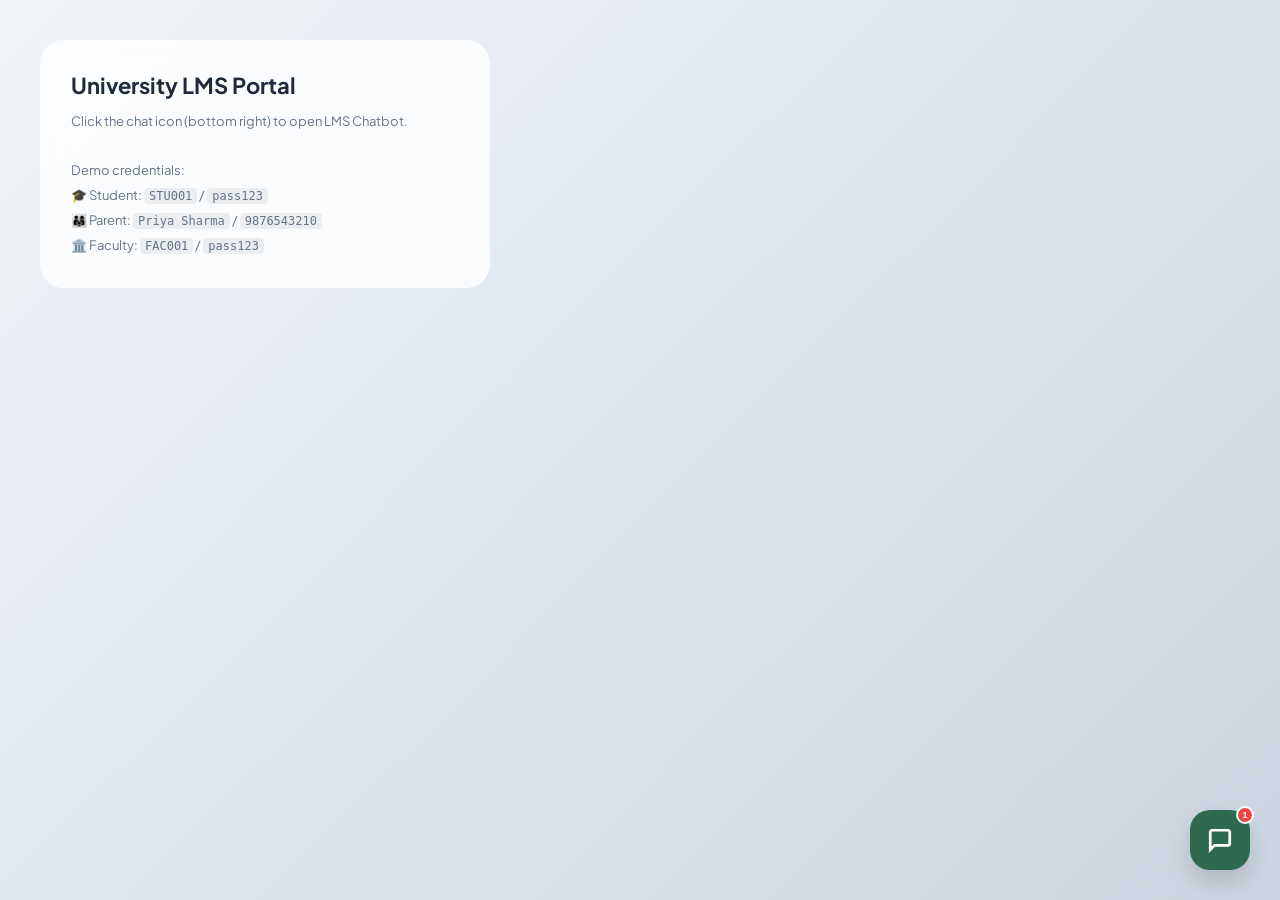
<file: LMS-ChatBot.html>
<!doctype html>
<html lang="en">
    <head>
        <meta charset="UTF-8" />
        <meta name="viewport" content="width=device-width, initial-scale=1.0" />
        <title>LMS Chatbot — College Portal</title>
        <link
            href="https://fonts.googleapis.com/css2?family=Plus+Jakarta+Sans:wght@400;500;600;700&display=swap"
            rel="stylesheet"
        />
        <style>
            :root {
                 --theme-color: #2d6a4f;
                 --primary: #2d6a4f;
                 --accent: #40916c;
}


            * {
                box-sizing: border-box;
                margin: 0;
                padding: 0;
            }
            body {
                font-family: "Plus Jakarta Sans", sans-serif;
                background: linear-gradient(135deg, #f1f5f9 0%, #cbd5e1 100%);
                min-height: 100vh;
                padding: 40px;
            }
            .info-layer {
                max-width: 450px;
                background: rgba(255, 255, 255, 0.8);
                backdrop-filter: blur(12px);
                padding: 30px;
                border-radius: 24px;
                border: 1px solid rgba(255, 255, 255, 0.6);
            }
            .info-layer h1 {
                font-size: 22px;
                color: #1e293b;
                margin-bottom: 10px;
            }
            .info-layer p {
                font-size: 13px;
                color: #64748b;
                line-height: 1.9;
            }
            .info-layer code {
                background: rgba(0, 0, 0, 0.06);
                padding: 1px 5px;
                border-radius: 4px;
                font-size: 12px;
            }

            #fab {
                position: fixed;
                bottom: 30px;
                right: 30px;
                width: 60px;
                height: 60px;
                border-radius: 20px;
                background: var(--theme-color);
                border: none;
                cursor: pointer;
                display: flex;
                align-items: center;
                justify-content: center;
                box-shadow: 0 12px 24px rgba(0, 0, 0, 0.15);
                z-index: 1000;
                transition: 0.3s cubic-bezier(0.175, 0.885, 0.32, 1.275);
            }
            #fab:hover {
                transform: scale(1.08);
                 background: #1b4332;
            }
            .badge {
                position: absolute;
                top: -4px;
                right: -4px;
                width: 18px;
                height: 18px;
                background: #ef4444;
                border-radius: 50%;
                border: 2px solid white;
                font-size: 9px;
                color: #fff;
                display: flex;
                align-items: center;
                justify-content: center;
                font-weight: 700;
            }

            #dialog {
                position: fixed;
                bottom: 30px;
                right: 30px;
                width: 355px;
                height: 500px;
                background: #fff;
                border-radius: 28px;
                display: none;
                flex-direction: column;
                z-index: 999;
                box-shadow: 0 25px 50px -12px rgba(0, 0, 0, 0.2);
                overflow: hidden;
                border: 1px solid #f1f5f9;
            }
            #dialog.open {
                display: flex;
                animation: slideIn 0.3s ease-out;
            }
            @keyframes slideIn {
                from {
                    opacity: 0;
                    transform: translateY(20px) scale(0.97);
                }
                to {
                    opacity: 1;
                    transform: translateY(0) scale(1);
                }
            }

            .dhead {
                background: linear-gradient(
                    135deg,
                    var(--primary) 0%,
                    var(--accent) 100%
                );
                transition: background 0.5s ease, filter 0.3s ease;
                

                padding: 16px 16px 13px;
                display: flex;
                align-items: center;
                justify-content: center;
                position: relative;
                flex-shrink: 0;
                transition: background 0.4s ease;
            }
            .user-left {
                position: absolute;
                left: 14px;
                display: none;
                align-items: center;
                gap: 4px;
                cursor: pointer;
            }
            .user-left.visible {
                display: flex;
            }
            .uav {
                width: 28px;
                height: 28px;
                border-radius: 50%;
                display: flex;
                align-items: center;
                justify-content: center;
                font-size: 12px;
                font-weight: 700;
                color: #fff;
                background: rgba(255, 255, 255, 0.25);
                border: 1.5px solid rgba(255, 255, 255, 0.5);
            }
            .dropdown-arrow {
                font-size: 8px;
                color: rgba(255, 255, 255, 0.8);
                margin-left: 1px;
            }
            .user-dropdown {
                position: absolute;
                top: 38px;
                left: 0;
                background: #fff;
                border: 1px solid #e4e0d8;
                border-radius: 10px;
                display: none;
                min-width: 110px;
                box-shadow: 0 4px 16px rgba(0, 0, 0, 0.1);
                z-index: 10;
                overflow: hidden;
            }
            .user-dropdown.show {
                display: block;
            }
            .dropdown-item {
                padding: 10px 13px;
                font-size: 12px;
                cursor: pointer;
                color: #1e293b;
                font-weight: 500;
            }
            .dropdown-item:hover {
                background: #f5f3ef;
            }
            .header-center {
                text-align: center;
            }
            .dlogo {
                font-size: 16px;
                font-weight: 700;
                color: #fff;
                letter-spacing: -0.2px;
            }
            .status-row {
                display: flex;
                align-items: center;
                justify-content: center;
                gap: 5px;
                margin-top: 4px;
            }
            .status-dot {
                width: 6px;
                height: 6px;
                background: #4ade80;
                border-radius: 50%;
                animation: blink 2s infinite;
            }
            @keyframes blink {
                0%,
                100% {
                    opacity: 1;
                }
                50% {
                    opacity: 0.4;
                }
            }
            .status-text {
                font-size: 10px;
                color: rgba(255, 255, 255, 0.8);
                font-weight: 500;
            }
            .dclose {
                position: absolute;
                right: 14px;
                width: 26px;
                height: 26px;
                border-radius: 50%;
                border: none;
                background: rgba(255, 255, 255, 0.2);
                color: #fff;
                cursor: pointer;
                font-size: 13px;
                display: flex;
                align-items: center;
                justify-content: center;
            }
            .dclose:hover {
                background: rgba(255, 255, 255, 0.3);
            }

            .screen {
                display: none;
                flex-direction: column;
                flex: 1;
                min-height: 0;
                overflow: hidden;
            }
            .screen.on {
                display: flex;
            }

            .role-pick-body {
                padding: 22px 18px;
                display: flex;
                flex-direction: column;
                gap: 11px;
                overflow-y: auto;
            }
            .rptitle {
                font-size: 15px;
                font-weight: 700;
                color: var(--text-main);
            }
            .rpsub {
                font-size: 12px;
                color: #64748b;
                line-height: 1.5;
                margin-bottom: 2px;
            }
            .rpcard {
                display: flex;
                align-items: center;
                gap: 13px;
                padding: 14px 15px;
                border-radius: 16px;
                border: 1px solid #e2e8f0;
                cursor: pointer;
                transition: all 0.2s;
                background: #fff;
            }
            .rpcard:hover {
                border-color: var(--primary);
                background: var(--primary-bg);
                transform: translateX(3px);
            }
            .rpicon {
                width: 40px;
                height: 40px;
                border-radius: 12px;
                display: flex;
                align-items: center;
                justify-content: center;
                font-size: 18px;
                flex-shrink: 0;
            }
            .ri-s {
                background: #d8f0e7;
            }
            .ri-p {
                background: #d6e4f0;
            }
            .ri-f {
                background: #f0e4d6;
            }
            .rpname {
                font-size: 13px;
                font-weight: 600;
                color: var(--text-main);
            }
            .rpdesc {
                font-size: 11px;
                color: #94a3b8;
                margin-top: 1px;
            }
            .rpchev {
                font-size: 16px;
                color: #cbd5e1;
                margin-left: auto;
            }

            .cred-body {
                padding: 18px;
                display: flex;
                flex-direction: column;
                gap: 12px;
                overflow-y: auto;
                flex: 1;
            }
            .cred-header {
                display: flex;
                align-items: center;
                gap: 10px;
                padding-bottom: 14px;
                border-bottom: 1px solid #f1f5f9;
                margin-bottom: 2px;
            }
            .back-btn {
                width: 30px;
                height: 30px;
                border-radius: 9px;
                border: 1px solid #e2e8f0;
                background: #f8fafc;
                cursor: pointer;
                font-size: 14px;
                color: #64748b;
                display: flex;
                align-items: center;
                justify-content: center;
                font-family: "Plus Jakarta Sans", sans-serif;
                flex-shrink: 0;
            }
            .back-btn:hover {
                background: #f1f5f9;
            }
            .cred-role-icon {
                width: 36px;
                height: 36px;
                border-radius: 10px;
                display: flex;
                align-items: center;
                justify-content: center;
                font-size: 17px;
                flex-shrink: 0;
            }
            .cred-title {
                font-size: 14px;
                font-weight: 700;
                color: var(--text-main);
            }
            .cred-sub {
                font-size: 11px;
                color: #94a3b8;
                margin-top: 1px;
            }
            .finp-label {
                font-size: 11px;
                font-weight: 600;
                color: #64748b;
                margin-bottom: 5px;
            }
            .finp-wrap {
                display: flex;
                flex-direction: column;
                gap: 4px;
            }
            .finp {
                width: 100%;
                padding: 12px 14px;
                border-radius: 12px;
                border: 1.5px solid #e2e8f0;
                font-family: "Plus Jakarta Sans", sans-serif;
                font-size: 13px;
                color: var(--text-main);
                outline: none;
                transition:
                    border-color 0.2s,
                    box-shadow 0.2s;
                background: #fafbfc;
            }
            .finp:focus {
                border-color: var(--primary);
                box-shadow: 0 0 0 3px rgba(45, 106, 79, 0.1);
                background: #fff;
            }
            .finp::placeholder {
                color: #94a3b8;
            }
            .hint-box {
                background: #f8fafc;
                border: 1px solid #e2e8f0;
                border-radius: 10px;
                padding: 10px 12px;
                font-size: 11px;
                color: #64748b;
                line-height: 1.6;
            }
            .hint-box strong {
                color: var(--text-main);
                font-weight: 600;
            }
            .err {
                font-size: 11px;
                color: #ef4444;
                text-align: center;
                min-height: 15px;
                font-weight: 500;
            }
            .signin-btn {
                width: 100%;
                padding: 14px;
                border-radius: 14px;
                border: none;
                color: #fff;
                font-family: "Plus Jakarta Sans", sans-serif;
                font-size: 13px;
                font-weight: 700;
                cursor: pointer;
                transition:
                    opacity 0.2s,
                    transform 0.1s;
                margin-top: 2px;
            }
            .signin-btn:hover {
                opacity: 0.9;
            }
            .signin-btn:active {
                transform: scale(0.98);
            }
            .btn-s {
                background: linear-gradient(135deg, #2d6a4f, #40916c);
            }
            .btn-p {
                background: linear-gradient(135deg, #1d3557, #457b9d);
            }
            .btn-f {
                background: linear-gradient(135deg, #7b3f00, #9c6644);
            }

            .faq-body {
                display: flex;
                flex-direction: column;
                flex: 1;
                min-height: 0;
            }
            .ubar-faq {
                padding: 10px 14px 9px;
                border-bottom: 1px solid #f1f5f9;
                display: flex;
                align-items: center;
                gap: 8px;
                flex-shrink: 0;
                background: #fafbfc;
            }
            .uname {
                font-size: 12px;
                font-weight: 600;
                color: var(--text-main);
                flex: 1;
            }
            .rtag {
                font-size: 10px;
                padding: 3px 9px;
                border-radius: 20px;
                font-weight: 600;
            }
            .rt-s {
                background: #d8f0e7;
                color: #1a4a35;
            }
            .rt-p {
                background: #d6e4f0;
                color: #0e2035;
            }
            .rt-f {
                background: #f0e4d6;
                color: #4a2600;
            }
            .fscroll {
                flex: 1;
                overflow-y: auto;
                padding: 14px 14px 10px;
            }
            .fscroll::-webkit-scrollbar {
                width: 3px;
            }
            .fscroll::-webkit-scrollbar-thumb {
                background: #e2e8f0;
                border-radius: 3px;
            }
            .faq-intro {
                margin: 10px 12px;
                padding: 10px;
                background: #f3f1ec;
                border-radius: 12px;
                font-size: 14px;
            }
            .faq-box {
    display: inline-flex;
    flex-direction: column;

    padding: 12px 14px;
    border-radius: 14px;

    background: rgba(255, 255, 255, 0.9);
    backdrop-filter: blur(12px);

    border: 1px solid rgba(0,0,0,0.08);

    /* 🔥 ADD THIS SHADOW */
    box-shadow: 
        0 8px 25px rgba(0, 0, 0, 0.15),   /* main shadow */
        0 2px 6px rgba(0, 0, 0, 0.08);    /* soft inner depth */

    width: fit-content;
    max-width: 80%;

    gap: 8px;
    align-self: flex-start;
}

.faq-box button {
    padding: 6px 12px;

    border: none;
    border-radius: 8px;

    background: white;
    color: black;

    text-align: left;
    cursor: pointer;

    font-size: 13px;

    white-space: nowrap;   /* 🔥 important */
}



            .dropdown-container {
                margin-bottom: 6px;
            }
            .dropdown-title {
                background: var(--primary);
                color: white;
                padding: 5px 5px;
                border-radius: 50px;
                margin-bottom: 2px;
                font-size: 13px;
                cursor: pointer;
                display: block;
                width: 172px;
                text-align: center;
            }
            .dropdown-title:hover {
                background: var(--accent);
            }
            .dropdown-title:hover,
            .dropdown-title:focus,
            .dropdown-title:active {
                background: #2f3437 !important;
                color: white !important;
                outline: none;
            }

            .dropdown-content.visible {
                display: block;
            }
            .fq {
                display: flex;
                align-items: center;
                justify-content: space-between;
                padding: 9px 12px;
                border-radius: 10px;
                border: 1px solid #e2e8f0;
                background: #fff;
                font-size: 12px;
                color: var(--text-main);
                cursor: pointer;
                margin-bottom: 5px;
                transition: all 0.15s;
                line-height: 1.4;
                font-weight: 500;
            }
            .fq:hover {
                background: var(--primary-bg);
                border-color: var(--primary);
            }
            .fq span {
                font-size: 11px;
                color: #94a3b8;
                flex-shrink: 0;
                margin-left: 6px;
            }
            .inpbar {
                padding: 10px 14px 14px;
                border-top: 1px solid #f1f5f9;
                display: flex;
                gap: 8px;
                align-items: center;
                flex-shrink: 0;
                background: #fff;
            }
            .cinp {
                flex: 1;
                padding: 11px 15px;
                border-radius: 25px;
                border: 1.5px solid #e2e8f0;
                background: #f8fafc;
                font-family: "Plus Jakarta Sans", sans-serif;
                font-size: 12.5px;
                color: var(--text-main);
                outline: none;
                transition: border-color 0.2s;
            }
            .cinp:focus {
                border-color: var(--primary);
                background: #fff;
            }
            .cinp::placeholder {
                color: #94a3b8;
            }
            .csend {
                width: 38px;
                height: 38px;
                border-radius: 50%;
                border: none;
                color: #fff;
                cursor: pointer;
                display: flex;
                align-items: center;
                justify-content: center;
                flex-shrink: 0;
                transition:
                    opacity 0.15s,
                    transform 0.1s;
                background: var(--primary);
            }
            .csend:hover {
                opacity: 0.88;
            }
            .csend:active {
                transform: scale(0.95);
            }

            .chat-body {
                display: flex;
                flex-direction: column;
                flex: 1;
                min-height: 0;
            }
            .ctopbar {
                padding: 11px 14px 9px;
                border-bottom: 1px solid #f1f5f9;
                display: flex;
                align-items: center;
                gap: 9px;
                flex-shrink: 0;
                background: #fafbfc;
            }
            .backbtn {
                width: 28px;
                height: 28px;
                border-radius: 8px;
                border: 1px solid #e2e8f0;
                background: #fff;
                cursor: pointer;
                font-size: 13px;
                color: #64748b;
                display: flex;
                align-items: center;
                justify-content: center;
                font-family: "Plus Jakarta Sans", sans-serif;
            }
            .backbtn:hover {
                background: #f1f5f9;
            }
            .ctopic {
                font-size: 12.5px;
                font-weight: 600;
                color: var(--text-main);
                flex: 1;
                white-space: nowrap;
                overflow: hidden;
                text-overflow: ellipsis;
            }
            .msgs {
                flex: 1;
                overflow-y: auto;
                padding: 14px;
                display: flex;
                flex-direction: column;
                gap: 12px;
                background: #fafafa;
            }
            .msg.bot {
    gap: 5px;   /* controls space between emoji & bubble */
}
            .msgs::-webkit-scrollbar {
                width: 3px;
            }
            .msgs::-webkit-scrollbar-thumb {
                background: #e2e8f0;
                border-radius: 3px;
            }
            .msg {
    display: flex;
    margin-bottom: 14px;
}

/* USER SIDE */
.usr {
    justify-content: flex-end;
}

.bot {
    justify-content: flex-start;
}
            @keyframes fu {
                from {
                    opacity: 0;
                    transform: translateY(5px);
                }
                to {
                    opacity: 1;
                    transform: translateY(0);
                }
            }
            .mav {
                width: 28px;
                height: 28px;
                border-radius: 10px;
                display: flex;
                align-items: center;
                justify-content: center;
                font-size: 14px;
                flex-shrink: 0;
                margin-top: 1px;
                background: #fff;
                box-shadow: 0 1px 4px rgba(0, 0, 0, 0.07);
            }
            .mav-usr {
                background: var(--primary);
                color: #fff;
                font-size: 10px;
                font-weight: 700;
            }
            .bub {
    display: inline-block;   /* 🔥 IMPORTANT */
    padding: 6px 10px;
    border-radius: 12px;

    max-width: 60%;          /* limits long messages */
    width: fit-content;      /* adjusts to text */

    word-wrap: break-word;
    line-height: 1.4;
    font-size: 14px;
}


/* USER BUBBLE (BLACK) */
.bub-usr {
    background: var(--theme-color);
    color: white;
    border-bottom-right-radius: 4px;
}

/* BOT BUBBLE (GREY) */
.bub-bot {
    background: #e6e3dc;
    color: black;
    border-bottom-left-radius: 4px;
}

/* BOT ICON */
.bot-icon {
    width: 28px;
    height: 28px;
    margin-right: 8px;
}
            .btime {
                font-size: 9.5px;
                color: #94a3b8;
                margin-top: 3px;
            }
            .usr .btime {
                text-align: right;
            }
            .dots {
                display: flex;
                gap: 4px;
                padding: 4px 2px;
                align-items: center;
            }
            .tdot {
                width: 6px;
                height: 6px;
                background: var(--primary);
                border-radius: 50%;
                animation: bounce 1.4s infinite ease-in-out;
            }
            .tdot:nth-child(2) {
                animation-delay: 0.2s;
            }
            .tdot:nth-child(3) {
                animation-delay: 0.4s;
            }
            @keyframes bounce {
                0%,
                80%,
                100% {
                    transform: scale(0);
                }
                40% {
                    transform: scale(1);
                }
            }
            .dropdown-content {
    display: none;
}

.dropdown-content.visible {
    display: block;
}
#faqChat {
    margin-top: 0;
    padding-top: 5px;
}
.dot {
    height: 6px;
    width: 6px;
    margin: 0 2px;
    background-color: black;
    border-radius: 50%;
    display: inline-block;
    animation: blink 1.4s infinite;
}

.dot:nth-child(2) {
    animation-delay: 0.2s;
}
.dot:nth-child(3) {
    animation-delay: 0.4s;
}

@keyframes blink {
    0% { opacity: 0.2; }
    20% { opacity: 1; }
    100% { opacity: 0.2; }
}
.user-icon {
    width: 20px;
    height: 20px;
    border-radius: 50%;
    background: var(--theme-color);  /* you can change color */
    color: white;

    display: flex;
    align-items: center;
    justify-content: center;

    font-size: 10px;
    font-weight: bold;
}



        </style>
    </head>
    <body>
        <div class="info-layer">
            <h1>University LMS Portal</h1>
            <p>
                Click the chat icon (bottom right) to open LMS Chatbot.<br /><br />
                Demo credentials:<br />
                🎓 Student: <code>STU001</code> / <code>pass123</code><br />
                👨‍👩‍👧 Parent: <code>Priya Sharma</code> / <code>9876543210</code
                ><br />
                🏛️ Faculty: <code>FAC001</code> / <code>pass123</code>
            </p>
        </div>

        <button id="fab" onclick="toggleDialog()">
            <svg
                width="26"
                height="26"
                viewBox="0 0 24 24"
                fill="none"
                stroke="white"
                stroke-width="2.5"
            >
                <path
                    d="M21 15a2 2 0 0 1-2 2H7l-4 4V5a2 2 0 0 1 2-2h14a2 2 0 0 1 2 2z"
                />
            </svg>
            <div class="badge">1</div>
        </button>

        <div id="dialog">
            <div class="dhead" id="dhead">
                <div
                    class="user-left"
                    id="userSection"
                    onclick="toggleUserMenu(event)"
                >
                    <div class="uav" id="uav">S</div>
                    <span class="dropdown-arrow">▼</span>
                    <div class="user-dropdown" id="userDropdown">
                        <div class="dropdown-item" onclick="doSignout(event)">
                            Sign out
                        </div>
                    </div>
                </div>
                <div class="header-center">
                    <div class="dlogo">LMS Chatbot</div>
                    <div class="status-row">
                        <div class="status-dot"></div>
                        <span class="status-text" id="status-text"
                            >Select your role</span
                        >
                    </div>
                </div>
                <button class="dclose" onclick="toggleDialog()">✕</button>
            </div>

            <div class="screen on" id="sc-role">
                <div class="role-pick-body">
                    <div class="rptitle">Who are you?</div>
                    <div class="rpsub">
                        Select your role to continue to sign in.
                    </div>
                    <div class="rpcard" onclick="goToCredentials('s')">
                        <div class="rpicon ri-s">🎓</div>
                        <div>
                            <div class="rpname">Student</div>
                            <div class="rpdesc">Timetable, marks & fees</div>
                        </div>
                        <div class="rpchev">›</div>
                    </div>
                    <div class="rpcard" onclick="goToCredentials('p')">
                        <div class="rpicon ri-p">👨‍👩‍👧</div>
                        <div>
                            <div class="rpname">Parent</div>
                            <div class="rpdesc">
                                Ward's progress & attendance
                            </div>
                        </div>
                        <div class="rpchev">›</div>
                    </div>
                    <div class="rpcard" onclick="goToCredentials('f')">
                        <div class="rpicon ri-f">🏛️</div>
                        <div>
                            <div class="rpname">Faculty</div>
                            <div class="rpdesc">
                                Classes, attendance & analytics
                            </div>
                        </div>
                        <div class="rpchev">›</div>
                    </div>
                </div>
            </div>

            <div class="screen" id="sc-cred">
                <div class="cred-body">
                    <div class="cred-header">
                        <button class="back-btn" onclick="goBack('role')">
                            ←
                        </button>
                        <div class="cred-role-icon ri-s" id="cred-icon">🎓</div>
                        <div>
                            <div class="cred-title" id="cred-title">
                                Student sign in
                            </div>
                            <div class="cred-sub" id="cred-sub">
                                Enter your portal credentials
                            </div>
                        </div>
                    </div>
                    <div id="fields-sf">
                        <div class="finp-wrap" style="margin-bottom: 10px">
                            <div class="finp-label" id="id-label">
                                Student ID
                            </div>
                            <input
                                class="finp"
                                id="inp-id"
                                placeholder="e.g. STU001"
                                autocomplete="off"
                            />
                        </div>
                        <div class="finp-wrap">
                            <div class="finp-label">Password</div>
                            <input
                                class="finp"
                                id="inp-pwd"
                                type="password"
                                placeholder="Enter your password"
                                onkeydown="
                                    if (event.key === 'Enter') doSignin();
                                "
                            />
                        </div>
                    </div>
                    <div id="fields-p" style="display: none">
                        <div class="finp-wrap" style="margin-bottom: 10px">
                            <div class="finp-label">Ward's full name</div>
                            <input
                                class="finp"
                                id="inp-name"
                                placeholder="e.g. Priya Sharma"
                                autocomplete="off"
                            />
                        </div>
                        <div class="finp-wrap">
                            <div class="finp-label">
                                Registered phone number
                            </div>
                            <input
                                class="finp"
                                id="inp-phone"
                                type="tel"
                                placeholder="e.g. 9876543210"
                                onkeydown="
                                    if (event.key === 'Enter') doSignin();
                                "
                            />
                        </div>
                    </div>
                    <div class="hint-box" id="hint-box">
                        <strong>Demo:</strong> STU001 / pass123
                    </div>
                    <div class="err" id="err"></div>
                    <button
                        class="signin-btn btn-s"
                        id="signin-btn"
                        onclick="doSignin()"
                    >
                        Sign in →
                    </button>
                </div>
            </div>

            <div class="screen" id="sc-faq">
                <div class="faq-body">
                    <div class="ubar-faq">
                        <div class="uname" id="uname">Student</div>
                        <div class="rtag rt-s" id="rtag">Student</div>
                    </div>
                    <div class="fscroll" id="fscroll">

    <!-- FAQ + CHAT will be injected here -->

    <div id="faqChat"></div>

</div>

                    <div class="inpbar">
                        <input
                            class="cinp"
                            id="cinp"
                            placeholder="Ask a question…"
                            onkeydown="if (event.key === 'Enter') freeType();"
                        />
                        <button class="csend" id="csend" onclick="freeType()">
                            <svg
                                width="15"
                                height="15"
                                viewBox="0 0 14 14"
                                fill="none"
                            >
                                <path
                                    d="M2 7h10M7 2l5 5-5 5"
                                    stroke="#fff"
                                    stroke-width="1.8"
                                    stroke-linecap="round"
                                    stroke-linejoin="round"
                                />
                            </svg>
                        </button>
                    </div>
                </div>
            </div>

            <div class="screen" id="sc-chat">
                <div class="chat-body">
                    <div class="ctopbar">
                        <button class="backbtn" onclick="goBack('faq')">
                            ←
                        </button>
                        <div class="ctopic" id="ctopic">Question</div>
                    </div>
                    <div class="msgs" id="msgs"></div>
                    <div class="inpbar">
                        <input
                            class="cinp"
                            id="cinp2"
                            placeholder="Follow up…"
                            onkeydown="if (event.key === 'Enter') followUp();"
                        />
                        <button class="csend" id="csend2" onclick="followUp()">
                            <svg
                                width="15"
                                height="15"
                                viewBox="0 0 14 14"
                                fill="none"
                            >
                                <path
                                    d="M2 7h10M7 2l5 5-5 5"
                                    stroke="#fff"
                                    stroke-width="1.8"
                                    stroke-linecap="round"
                                    stroke-linejoin="round"
                                />
                            </svg>
                        </button>
                    </div>
                </div>
            </div>
        </div>

        <script>
            
            let dialogOpen = false,
                role = "s";
            const acc = { s: "#2d6a4f", p: "#1d3557", f: "#7b3f00" };
            const accGrad = {
                s: "linear-gradient(135deg,#2d6a4f,#40916c)",
                p: "linear-gradient(135deg,#1d3557,#457b9d)",
                f: "linear-gradient(135deg,#7b3f00,#9c6644)",
            };
            const names = { s: "Student", p: "Parent", f: "Faculty" };
            const icons = { s: "🎓", p: "👨‍👩‍👧", f: "🏛️" };
            const iconBg = { s: "ri-s", p: "ri-p", f: "ri-f" };
            const creds = {
                s: { id: "STU001", pwd: "pass123", name: "Priya Sharma" },
                p: {
                    name: "Priya Sharma",
                    phone: "9876543210",
                    displayName: "Mr. Sharma",
                },
                f: { id: "FAC001", pwd: "pass123", name: "Dr. Anita Rao" },
            };
            const hints = {
                s: "<strong>Demo:</strong> STU001 / pass123",
                p: "<strong>Demo:</strong> Priya Sharma / 9876543210",
                f: "<strong>Demo:</strong> FAC001 / pass123",
            };
            const welcomes = {
                s: "Hi Priya! 👋 I'm LMS Chatbot. Tap a topic below or type your question.",
                p: "Hello Mr. Sharma! 👋 Here are FAQs about your ward. Tap one or type below.",
                f: "Welcome Dr. Rao! 👋 Quick access to your most-used topics. Tap or type below.",
            };
            const faqs = {
                s: [
                    {
                        cat: "Timetable & Classes",
                        qs: [
                            "What is my timetable today?",
                            "When is my next class?",
                            "Has today's timetable changed?",
                        ],
                    },
                    {
                        cat: "Exams",
                        qs: [
                            "When is my next exam?",
                            "What is the exam timetable?",
                            "When are end-semester exams?",
                        ],
                    },
                    {
                        cat: "Marks & Grades",
                        qs: [
                            "What are my marks this semester?",
                            "What is my GPA?",
                            "Which subjects am I failing?",
                        ],
                    },
                    {
                        cat: "Fees",
                        qs: [
                            "What is my fee balance?",
                            "When is the fee deadline?",
                            "How can I pay my fees?",
                        ],
                    },
                    {
                        cat: "Announcements",
                        qs: [
                            "Any important notices today?",
                            "Are classes cancelled tomorrow?",
                        ],
                    },
                ],
                p: [
                    {
                        cat: "Academic Progress",
                        qs: [
                            "How is my child performing?",
                            "What is my child's CGPA?",
                            "Are there any backlogs?",
                        ],
                    },
                    {
                        cat: "Attendance",
                        qs: [
                            "What is my child's attendance?",
                            "Has my child been absent recently?",
                        ],
                    },
                    {
                        cat: "Fees",
                        qs: [
                            "Is my child's fee paid?",
                            "What is the fee deadline?",
                            "Are installments available?",
                        ],
                    },
                    {
                        cat: "Exams",
                        qs: [
                            "When are the semester exams?",
                            "When will results be announced?",
                        ],
                    },
                    {
                        cat: "Campus",
                        qs: [
                            "How can I contact my child's professor?",
                            "Is hostel available?",
                        ],
                    },
                ],
                f: [
                    {
                        cat: "Timetable",
                        qs: [
                            "What is my timetable today?",
                            "Do I have any free periods today?",
                            "Has my timetable changed?",
                        ],
                    },
                    {
                        cat: "Attendance",
                        qs: [
                            "Which students are absent today?",
                            "Who is below 75% attendance?",
                            "Show attendance report",
                        ],
                    },
                    {
                        cat: "Assignments",
                        qs: [
                            "Who hasn't submitted the assignment?",
                            "What is the average assignment score?",
                        ],
                    },
                    {
                        cat: "Exams",
                        qs: [
                            "When are midterm exams?",
                            "Which students failed the last exam?",
                        ],
                    },
                    {
                        cat: "Leave & Admin",
                        qs: [
                            "How do I apply for leave?",
                            "When is the next faculty meeting?",
                        ],
                    },
                ],
            };
            const answers = {
                "What is my timetable today?":
                    "Today's timetable:\n09:00 AM — Data Structures (Hall B-204)\n11:00 AM — Engineering Maths (Lab C-101)\n02:00 PM — Web Technology (Hall A-302)",
                "When is my next class?":
                    "Your next class is at 11:00 AM — Engineering Maths in Lab C-101.",
                "Has today's timetable changed?":
                    "No changes to today's timetable. All classes are as scheduled.",
                "When is my next exam?":
                    "Your next exam is Internal Exam 1 on 18 March (Monday).",
                "What is the exam timetable?":
                    "Internal 1 — 18 Mar\nMid-Semester — 07 Apr\nEnd-Semester — 12 May",
                "When are end-semester exams?":
                    "End-semester exams run from 12 May to 25 May.",
                "What are my marks this semester?":
                    "Data Structures: 38/50\nWeb Technology: 42/50\nDBMS: 45/50\nEngineering Maths: 29/50 ⚠️",
                "What is my GPA?": "Your current CGPA is 7.8/10.",
                "Which subjects am I failing?":
                    "You're not failing any subject, but Engineering Maths (58%) needs attention.",
                "What is my fee balance?":
                    "Tuition: ₹42,000 — Paid\nExam Fee: ₹1,200 — Due by 25 Mar\nHostel: ₹8,500 — Paid",
                "When is the fee deadline?":
                    "The exam fee deadline is 25 March.",
                "How can I pay my fees?":
                    "Pay online via the portal under Fees → Online Payment.",
                "Any important notices today?":
                    "1. Hall tickets for Internal 1 now available\n2. Holiday on 17 March\n3. Infinity Tech Fest registrations close 20 March",
                "Are classes cancelled tomorrow?":
                    "No cancellations announced. Check Announcements for live updates.",
                "How is my child performing?":
                    "CGPA: 7.8/10. All subjects passed. Attention needed: Engineering Maths (58%).",
                "What is my child's CGPA?":
                    "Your ward's current CGPA is 7.8 out of 10.",
                "Are there any backlogs?":
                    "No active backlogs. All previous subjects cleared.",
                "What is my child's attendance?":
                    "Overall: 79%\nDBMS: 91% ✓\nData Structures: 82% ✓\nEngineering Maths: 68% ⚠️",
                "Has my child been absent recently?":
                    "Absent on 10 March (Engineering Maths) and 11 March (Data Structures).",
                "Is my child's fee paid?":
                    "Tuition and hostel fees paid. Exam fee (₹1,200) due by 25 March.",
                "Are installments available?":
                    "Yes, tuition can be paid in 2 installments. Contact the accounts office.",
                "When are the semester exams?":
                    "Mid-Semester: 07 April\nEnd-Semester: 12–25 May",
                "When will results be announced?":
                    "Results announced 2 weeks after each exam.",
                "How can I contact my child's professor?":
                    "Visit Faculty Directory on the portal. Parent-teacher sessions every 2nd Saturday.",
                "Is hostel available?":
                    "Yes, separate hostels for boys and girls. Fee: ₹8,500/month including meals.",
                "Do I have any free periods today?":
                    "You have a free period from 01:00 PM to 03:00 PM today.",
                "Has my timetable changed?":
                    "No changes to your timetable this week.",
                "Which students are absent today?":
                    "Absent today:\nRiya Shah, Arjun Mehta, Pooja Iyer (DBMS 9AM)\nKaran Patel (Lab 11AM)",
                "Who is below 75% attendance?":
                    "1. Arjun Mehta — 68%\n2. Sneha Verma — 71%\n3. Rohit Das — 73%\n4. Kavya Nair — 74%",
                "Show attendance report":
                    "DBMS Batch A:\nClass average: 83%\nPresent today: 38/42\nBelow 75%: 4 students",
                "Who hasn't submitted the assignment?":
                    "Not submitted: Arjun Mehta, Pooja Iyer, Rohit Das\nDeadline: 16 March.",
                "What is the average assignment score?":
                    "Assignment 2 average: 36.8/50. Highest: 49. Lowest: 18.",
                "When are midterm exams?":
                    "Mid-semester exams start 07 April. Internal marks due by 30 March.",
                "Which students failed the last exam?":
                    "Internal Exam 1 failures:\nRohit Das — 14/50\nArjun Mehta — 18/50",
                "How do I apply for leave?":
                    "Go to HR → Leave Application. Select dates, add reason, assign substitute, submit for HOD approval.",
                "When is the next faculty meeting?":
                    "Next faculty meeting: 20 March, 03:00 PM in Seminar Hall 1.",
            };
            function toggleFaq(element) {
    const allBodies = document.querySelectorAll(".faq-body");
    const current = element.nextElementSibling;

    const isOpen = current.classList.contains("open");

    // Close all FAQ bodies
    allBodies.forEach(body => body.classList.remove("open"));

    // Open only the clicked one (if it was closed)
    if (!isOpen) {
        current.classList.add("open");
    }
}

            function toggleDialog() {
                dialogOpen = !dialogOpen;
                document
                    .getElementById("dialog")
                    .classList.toggle("open", dialogOpen);
            }
            function toggleUserMenu(e) {
                e.stopPropagation();
                document
                    .getElementById("userDropdown")
                    .classList.toggle("show");
            }
            document.addEventListener("click", () => {
                const dd = document.getElementById("userDropdown");
                if (dd) dd.classList.remove("show");
            });

            function goToCredentials(r) {
                role = r;
                const icon = document.getElementById("cred-icon");
                icon.textContent = icons[r];
                icon.className = "cred-role-icon " + iconBg[r];
                document.documentElement.style.setProperty("--primary", acc[r]);

// set matching accent color
const accentMap = {
    s: "#40916c",
    p: "#457b9d",
    f: "#9c6644"
};

document.documentElement.style.setProperty("--accent", accentMap[r]);
                document.getElementById("cred-title").textContent =
                    names[r] + " sign in";
                document.getElementById("cred-sub").textContent =
                    r === "p"
                        ? "Enter ward's name and phone number"
                        : "Enter your portal credentials";
                document.getElementById("hint-box").innerHTML = hints[r];
                document.getElementById("err").textContent = "";
                document.getElementById("signin-btn").className =
                    "signin-btn btn-" + r;
                
                
                if (r === "p") {// set primary color
document.documentElement.style.setProperty("--primary", acc[r]);

// set matching accent gradient color
const accentMap = {
    s: "#40916c",  // student (green)
    p: "#457b9d",  // parent (blue)
    f: "#9c6644"   // faculty (brown)
};

document.documentElement.style.setProperty("--accent", accentMap[r]);
document.documentElement.style.setProperty(
    "--accent",
    acc[r] === "#2d6a4f" ? "#40916c" :
    acc[r] === "#1d3557" ? "#457b9d" :
    "#9c6644"
);
                    document.getElementById("fields-sf").style.display = "none";
                    document.getElementById("fields-p").style.display = "block";
                    document.getElementById("inp-name").value = "";
                    document.getElementById("inp-phone").value = "";
                } else {
                    document.getElementById("fields-sf").style.display =
                        "block";
                    document.getElementById("fields-p").style.display = "none";
                    document.getElementById("id-label").textContent =
                        r === "s" ? "Student ID" : "Employee ID";
                    document.getElementById("inp-id").placeholder =
                        r === "s" ? "e.g. STU001" : "e.g. FAC001";
                    document.getElementById("inp-id").value = "";
                    document.getElementById("inp-pwd").value = "";
                }
                showScreen("cred");
            }

            function doSignin() {
                const err = document.getElementById("err");
                err.textContent = "";
                let valid = false,
                    displayName = "";
                if (role === "p") {
                    const name = document
                        .getElementById("inp-name")
                        .value.trim();
                    const phone = document
                        .getElementById("inp-phone")
                        .value.trim();
                    if (!name || !phone) {
                        err.textContent = "Please enter both fields.";
                        return;
                    }
                    if (
                        name.toLowerCase() === creds.p.name.toLowerCase() &&
                        phone === creds.p.phone
                    ) {
                        valid = true;
                        displayName = creds.p.displayName;
                    } else {
                        err.textContent =
                            "Details not found. Try Priya Sharma / 9876543210";
                    }
                } else {
                    const id = document.getElementById("inp-id").value.trim();
                    const pwd = document.getElementById("inp-pwd").value;
                    if (!id || !pwd) {
                        err.textContent = "Please enter both fields.";
                        return;
                    }
                    if (id === creds[role].id && pwd === creds[role].pwd) {
                        valid = true;
                        displayName = creds[role].name;
                    } else {
                        err.textContent =
                            "Invalid credentials. Check the demo details above.";
                    }
                }
                if (valid) {
                    localStorage.setItem("userName", displayName);
                    document.getElementById("status-text").textContent =
                        names[role] + " Portal";
                    const av = document.getElementById("uav");
                    av.textContent = displayName[0];
                    document
                        .getElementById("userSection")
                        .classList.add("visible");
                    document.getElementById("uname").textContent = displayName;
                    const rt = document.getElementById("rtag");
                    rt.textContent = names[role];
                    rt.className = "rtag rt-" + role;
                    buildFAQ();
                    document.documentElement.style.setProperty('--theme-color', acc[role]);
                    showScreen("faq");
                }
            }

            function doSignout(e) {
                if (e) e.stopPropagation();
                document
                    .getElementById("userSection")
                    .classList.remove("visible");
                document
                    .getElementById("userDropdown")
                    .classList.remove("show");
                document.getElementById("status-text").textContent =
                    "Select your role";
                
                document.documentElement.style.setProperty(
                    "--primary",
                    acc["s"],
                );
                showScreen("role");
            }

            function goBack(to) {
                showScreen(to);
            }

            function buildFAQ() {

    const sc = document.getElementById("fscroll");
    sc.innerHTML = "";

    /* WELCOME */
    const intro = document.createElement("div");
    intro.className = "faq-intro";
    intro.innerText = welcomes[role];
    sc.appendChild(intro);

    /* FAQ BOX */
    const box = document.createElement("div");
    box.className = "faq-box";

    faqs[role].forEach((sec) => {

        const container = document.createElement("div");

        const title = document.createElement("div");
        title.className = "dropdown-title";
        title.innerText = sec.cat;

        const content = document.createElement("div");
        content.className = "dropdown-content";

        /* DROPDOWN CLICK */
        title.onclick = () => {

    const isOpen = content.classList.contains("visible");

    document.querySelectorAll(".dropdown-content").forEach(el => {
        el.classList.remove("visible");
    });

    if (!isOpen) {
        content.classList.add("visible");
    }
};


        /* QUESTIONS */
        sec.qs.forEach((q) => {

            const btn = document.createElement("div");
            btn.className = "fq";
            btn.innerText = q;

            btn.onclick = (e) => {
                e.stopPropagation();
                sendFAQMessage(q);   // ✅ NEW FUNCTION
            };

            content.appendChild(btn);
        });

        container.appendChild(title);
        container.appendChild(content);
        box.appendChild(container);
    });

    sc.appendChild(box);

    /* CHAT AREA BELOW FAQ */
    const chat = document.createElement("div");
    chat.id = "faqChat";
    sc.appendChild(chat);
}

            function freeType() {
    const inp = document.getElementById("cinp");
    const q = inp.value.trim();
    if (!q) return;

    inp.value = "";

    // send message just like FAQ click
    sendFAQMessage(q);
}
            function followUp() {
                const inp = document.getElementById("cinp2");
                const q = inp.value.trim();
                if (!q) return;
                inp.value = "";
                addMsg(q, true);
                showTyping();
                const reply =
                    answers[q] ||
                    "I don't have a specific record for that. Please refer to the LMS dashboard or contact the college office.";
                setTimeout(() => {
                    removeTyping();
                    addMsg(reply, false);
                }, 900);
            }
            function showScreen(n) {
                document
                    .querySelectorAll(".screen")
                    .forEach((s) => s.classList.remove("on"));
                document.getElementById("sc-" + n).classList.add("on");
            }
            function getTime() {
                const n = new Date();
                return (
                    n.getHours().toString().padStart(2, "0") +
                    ":" +
                    n.getMinutes().toString().padStart(2, "0")
                );
            }
            function addMsg(text, isUser) {
                const msgs = document.getElementById("msgs");
                const d = document.createElement("div");
                d.className = "msg" + (isUser ? " usr" : "");
                const av = document.createElement("div");
                av.className = "mav" + (isUser ? " mav-usr" : "");
                av.textContent = isUser ? "You" : "🤖";
                const right = document.createElement("div");
                const b = document.createElement("div");
                b.className = "bub " + (isUser ? "bub-usr" : "bub-bot");
                b.textContent = text;
                const t = document.createElement("div");
                t.className = "btime";
                t.textContent = getTime();
                right.appendChild(b);
                right.appendChild(t);
                d.appendChild(av);
                d.appendChild(right);
                msgs.appendChild(d);
                msgs.scrollTop = msgs.scrollHeight;
            }
            function showTyping() {
                const msgs = document.getElementById("msgs");
                const d = document.createElement("div");
                d.className = "msg";
                d.id = "typ";
                const av = document.createElement("div");
                av.className = "mav";
                av.textContent = "🤖";
                const right = document.createElement("div");
                const b = document.createElement("div");
                b.className = "bub bub-bot";
                b.innerHTML =
                    '<div class="dots"><div class="tdot"></div><div class="tdot"></div><div class="tdot"></div></div>';
                right.appendChild(b);
                d.appendChild(av);
                d.appendChild(right);
                msgs.appendChild(d);
                msgs.scrollTop = msgs.scrollHeight;
            }
            function removeTyping() {
                const t = document.getElementById("typ");
                if (t) t.remove();
            }
            function sendFAQMessage(question) {

    const chat = document.getElementById("faqChat");

    /* USER MESSAGE */
    const userDiv = document.createElement("div");
userDiv.className = "msg usr";

const userName = localStorage.getItem("userName") || "User";
const firstLetter = userName.charAt(0).toUpperCase();

userDiv.innerHTML = `
    <div style="display:flex; align-items:flex-start; gap:8px;justify-content:flex-end;">
        
        <div class="bub bub-usr">${question}</div>
        
        <div class="user-icon">${firstLetter}</div>

    </div>
`;


    chat.appendChild(userDiv);
    setTimeout(() => {
    const container = document.getElementById("fscroll");
    container.scrollTop = container.scrollHeight;
}, 50);

    /* TYPING */
    const typing = document.createElement("div");
typing.className = "msg bot";

typing.innerHTML = `
    <img src="assets/bot.png" class="bot-icon">
    <div class="bub bub-bot">
        <span class="dot"></span>
        <span class="dot"></span>
        <span class="dot"></span>
    </div>
`;


    chat.appendChild(typing);

    chat.scrollTop = chat.scrollHeight;

    const key = Object.keys(answers).find(
    k => k.toLowerCase() === question.toLowerCase()
);

const reply = key
    ? answers[key]
    : "I don't have that exact info. Try selecting from the options above.";

    setTimeout(() => {

        typing.remove();

        const botDiv = document.createElement("div");
botDiv.className = "msg bot";

botDiv.innerHTML = `
    <div style="font-size:20px; margin-right:8px;">🤖</div>
    <div class="bub bub-bot">${reply}</div>
`;



        chat.appendChild(botDiv);
        setTimeout(() => {
    const container = document.getElementById("fscroll");
    container.scrollTop = container.scrollHeight;
}, 50);

        setTimeout(() => {
    const container = document.getElementById("fscroll");
    container.scrollTop = container.scrollHeight;
}, 50);


    }, 700);
}



        </script>
    </body>
</html>
</file>
